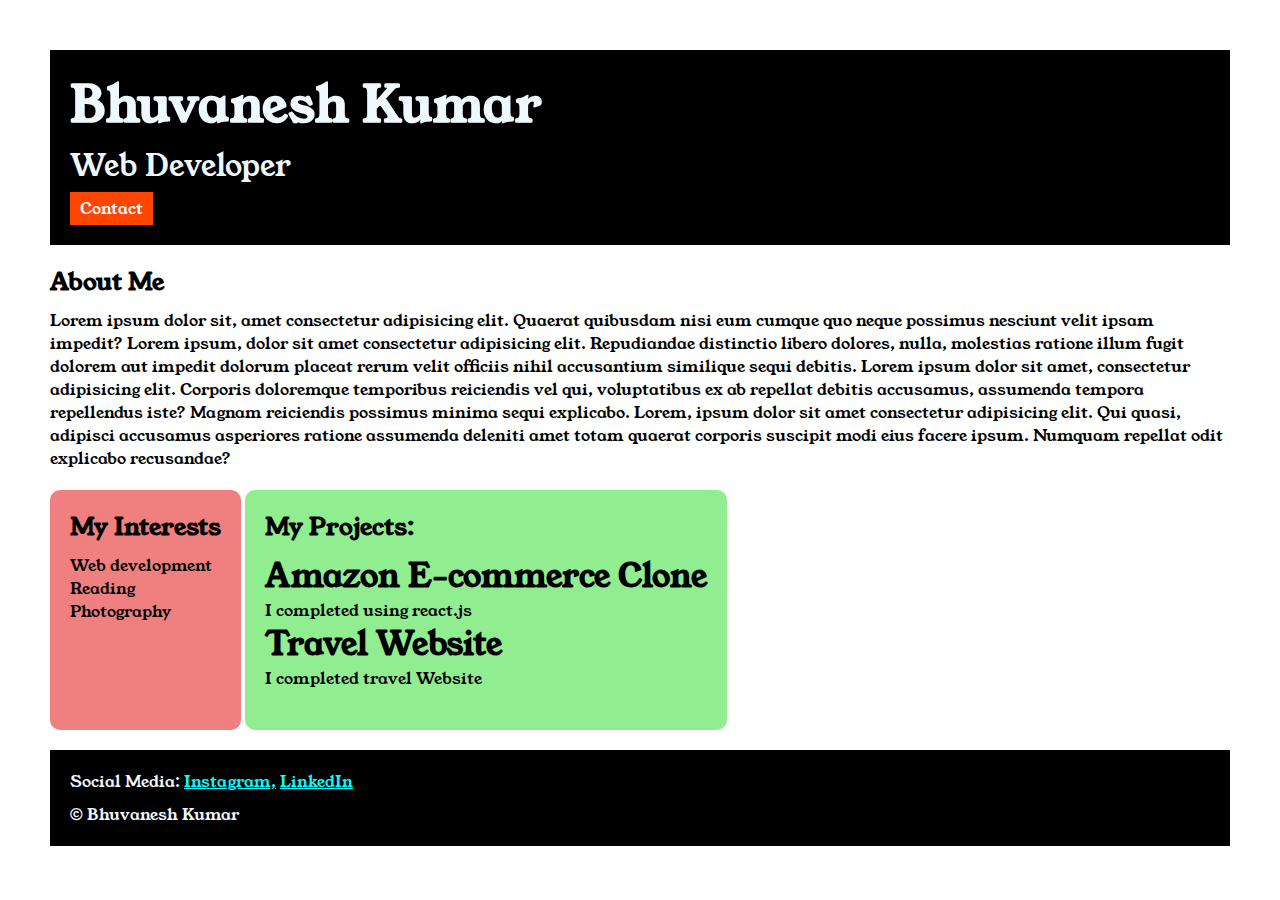
<file: index.html>
<!DOCTYPE html>
<html lang="en">
  <head>
    <meta charset="UTF-8" />
    <meta name="viewport" content="width=device-width, initial-scale=1.0" />
    <title>First Portfolio</title>
    <link rel="stylesheet" href="style.css" />
    <link rel="preconnect" href="https://fonts.googleapis.com" />
    <link rel="preconnect" href="https://fonts.gstatic.com" crossorigin />
    <link
      href="https://fonts.googleapis.com/css2?family=Young+Serif&display=swap"
      rel="stylesheet"
    />
  </head>
  <body>
    <div class="container">
      <div class="section-one">
        <h1 class="section-one__name">Bhuvanesh Kumar</h1>
        <p class="section-one__role">Web Developer</p>
        <a class="section-one__contact" href="ContactForm.html">Contact</a>
      </div>

      <div class="section-two">
        <h2 class="section-two__title">About Me</h2>
        <p class="section-two__desc">
          Lorem ipsum dolor sit, amet consectetur adipisicing elit. Quaerat
          quibusdam nisi eum cumque quo neque possimus nesciunt velit ipsam
          impedit? Lorem ipsum, dolor sit amet consectetur adipisicing elit.
          Repudiandae distinctio libero dolores, nulla, molestias ratione illum
          fugit dolorem aut impedit dolorum placeat rerum velit officiis nihil
          accusantium similique sequi debitis. Lorem ipsum dolor sit amet,
          consectetur adipisicing elit. Corporis doloremque temporibus
          reiciendis vel qui, voluptatibus ex ab repellat debitis accusamus,
          assumenda tempora repellendus iste? Magnam reiciendis possimus minima
          sequi explicabo. Lorem, ipsum dolor sit amet consectetur adipisicing
          elit. Qui quasi, adipisci accusamus asperiores ratione assumenda
          deleniti amet totam quaerat corporis suscipit modi eius facere ipsum.
          Numquam repellat odit explicabo recusandae?
        </p>
      </div>
      <div class="section-three">
        <h2 class="section-three__title">My Interests</h2>
        <ul class="section-three__desc">
          <li>Web development</li>
          <li>Reading</li>
          <li>Photography</li>
        </ul>
      </div>

      <div class="section-four">
        <h2 class="section-four__title">My Projects:</h2>
        <ul class="section-four__desc">
          <li><h1>Amazon E-commerce Clone</h1></li>
          <p>I completed using react.js</p>
          <li><h1>Travel Website</h1></li>
          <p>I completed travel Website</p>
        </ul>
      </div>

      <div class="section-five">
        <p class="section-five__title">
          Social Media: <a href="https://www.instagram.com/">Instagram,</a>
          <a href="https://www.linkedin.com/feed/">LinkedIn</a>
        </p>
        <p class="section-five__desc">&copy; Bhuvanesh Kumar</p>
      </div>
    </div>
  </body>
</html>
</file>
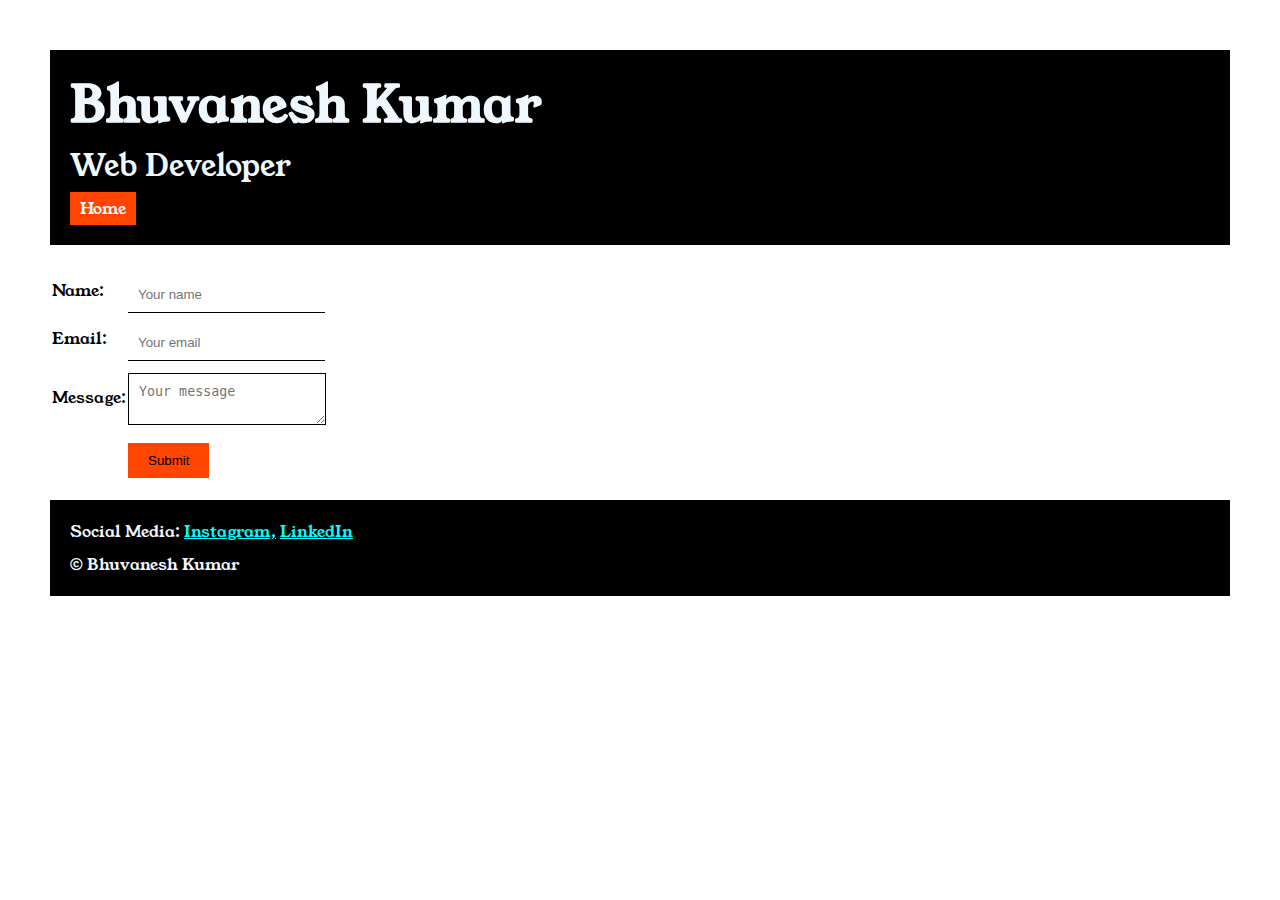
<file: ContactForm.html>
<!DOCTYPE html>
<html lang="en">
  <head>
    <meta charset="UTF-8" />
    <meta name="viewport" content="width=device-width, initial-scale=1.0" />
    <title>ContactForm</title>
    <link rel="stylesheet" href="style.css" />
    <link rel="preconnect" href="https://fonts.googleapis.com" />
    <link rel="preconnect" href="https://fonts.gstatic.com" crossorigin />
    <link
      href="https://fonts.googleapis.com/css2?family=Young+Serif&display=swap"
      rel="stylesheet"
    />
  </head>
  <body>
    <div class="container">
      <div class="section-one">
        <h1 class="section-one__name">Bhuvanesh Kumar</h1>
        <p class="section-one__role">Web Developer</p>
        <a class="section-one__contact" href="index.html">Home</a>
      </div>

      <!-- <a href="index.html"><h1>Bhuvanesh Kumar</h1></a>
      <h4 class="">Web Developer</h4> -->
      <div class="contact-form">
        <form>
          <table>
            <tr>
              <td>Name:</td>
              <td>
                <input
                  type="text"
                  placeholder="Your name"
                  class="contact-form__input"
                />
              </td>
            </tr>
            <tr>
              <td>Email:</td>
              <td>
                <input
                  type="email"
                  placeholder="Your email"
                  class="contact-form__input"
                />
              </td>
            </tr>
            <tr>
              <td>Message:</td>
              <td>
                <textarea
                  placeholder="Your message"
                  class="contact-form__textarea"
                ></textarea>
              </td>
            </tr>
            <tr>
              <td></td>
              <td><input type="submit" class="contact-form__submit"/></td>
            </tr>
          </table>
        </form>
      </div>

      <div class="section-five">
        <p class="section-five__title">
          Social Media: <a href="https://www.instagram.com/">Instagram,</a>
          <a href="https://www.linkedin.com/feed/">LinkedIn</a>
        </p>
        <p class="section-five__desc">&copy; Bhuvanesh Kumar</p>
      </div>
    </div>
  </body>
</html>
</file>
<file: style.css>
* {
  padding: 0px;
  margin: 0px;
}
.young-serif-regular {
  font-family: "Young Serif", serif;
  font-weight: 400;
  font-style: normal;
}
body {
  font-family: "Young Serif", serif;
  font-weight: 400;
  font-style: normal;
}
.container {
  padding: 50px;
}
.section-one {
  background-color: black;
  color: aliceblue;
  padding: 20px;
}
.section-one__contact {
  background-color: orangered;
  color: aliceblue;
  text-decoration: none;
  padding-left: 10px;
  padding-right: 10px;
  padding-top: 5px;
  padding-bottom: 5px;
  display: inline-block;
  margin-top: 5px;
}
.section-one__name {
  font-size: 50px;
}
.section-one__role {
  font-size: 30px;
  margin-top: 5px;
}
.section-two,
.section-three,
.section-four,
.section-five {
  margin-top: 20px;
}

.section-two__desc,
.section-three__desc,
.section-four__desc,
.section-five__desc {
  margin-top: 10px;
}
.section-five {
  background-color: black;
  color: aliceblue;
  padding: 20px;
}

.section-five__title a {
  color: aqua;
}
.section-three li,
.section-four li {
  list-style: none;
}
.section-three {
  background-color: lightcoral;
  color: black;
  display: inline-block;
  padding: 20px;
  border-radius: 10px;
  vertical-align: top;
  height: 200px;
}
.section-four {
  background-color: lightgreen;
  color: black;
  display: inline-block;
  padding: 20px;
  border-radius: 10px;
  vertical-align: top;
  height: 200px;
}
.contact-form {
  margin-top: 20px;
}
.contact-form__input,
.contact-form__textarea,
.contact-form__submit {
  margin-top: 10px;
}
.contact-form__input {
  padding: 10px;
  border: none;
  border-bottom: solid 1px black;
}
.contact-form__textarea {
  padding: 10px;
  border: none;
  border: solid 1px black;
}
.contact-form__submit {
  padding-top: 10px;
  padding-bottom: 10px;
  padding-left: 20px;
  padding-right: 20px;
  background-color: orangered;
  color: black;
  border: none;
}
</file>
